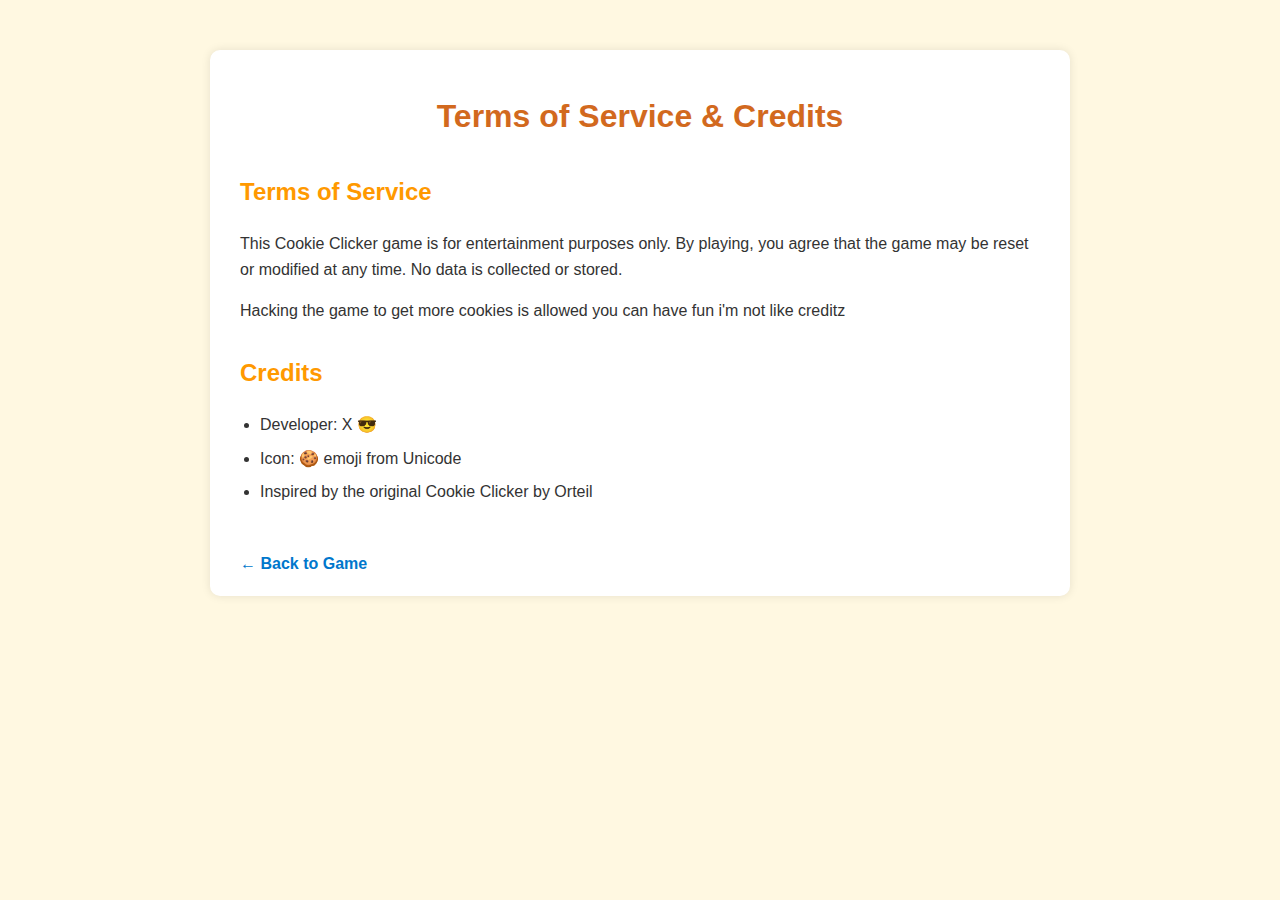
<file: tos-credits.html>
<!DOCTYPE html>
<html lang="en">
<head>
    <meta charset="UTF-8">
    <meta name="viewport" content="width=device-width, initial-scale=1.0">
    <title>Terms of Service & Credits</title>
    <link rel="stylesheet" href="Assests/css/tos.css">
</head>
<body>
    <div id="Main">
        <h1>Terms of Service & Credits</h1>
        
        <section>
            <h2>Terms of Service</h2>
            <p>This Cookie Clicker game is for entertainment purposes only. By playing, you agree that the game may be reset or modified at any time. No data is collected or stored.</p>
            <p>Hacking the game to get more cookies is allowed you can have fun i'm not like creditz</p>
        </section>

        <section>
            <h2>Credits</h2>
            <ul>
                <li>Developer: X 😎</li>
                <li>Icon: 🍪 emoji from Unicode</li>
                <li>Inspired by the original Cookie Clicker by Orteil</li>
            </ul>
        </section>

        <a href="index.html">← Back to Game</a>
    </div>
</body>
</html>
</file>
<file: Assests/css/tos.css>
body {
    margin: 0;
    padding: 0;
    font-family: Arial, sans-serif;
    background-color: #fff8e1;
    color: #333;
    line-height: 1.6;
}

#Main {
    max-width: 800px;
    margin: 50px auto;
    padding: 20px 30px;
    background-color: #fff;
    border-radius: 10px;
    box-shadow: 0 0 10px rgba(0, 0, 0, 0.1);
}

h1 {
    font-size: 32px;
    color: #d2691e;
    text-align: center;
    margin-bottom: 20px;
}

h2 {
    font-size: 24px;
    color: #ff9900;
    margin-top: 30px;
}

p {
    font-size: 16px;
    margin-bottom: 10px;
}

ul {
    padding-left: 20px;
}

li {
    margin-bottom: 8px;
}

a {
    display: inline-block;
    margin-top: 30px;
    text-decoration: none;
    color: #0077cc;
    font-weight: bold;
    transition: color 0.2s ease;
}

a:hover {
    color: #004499;
}
</file>
